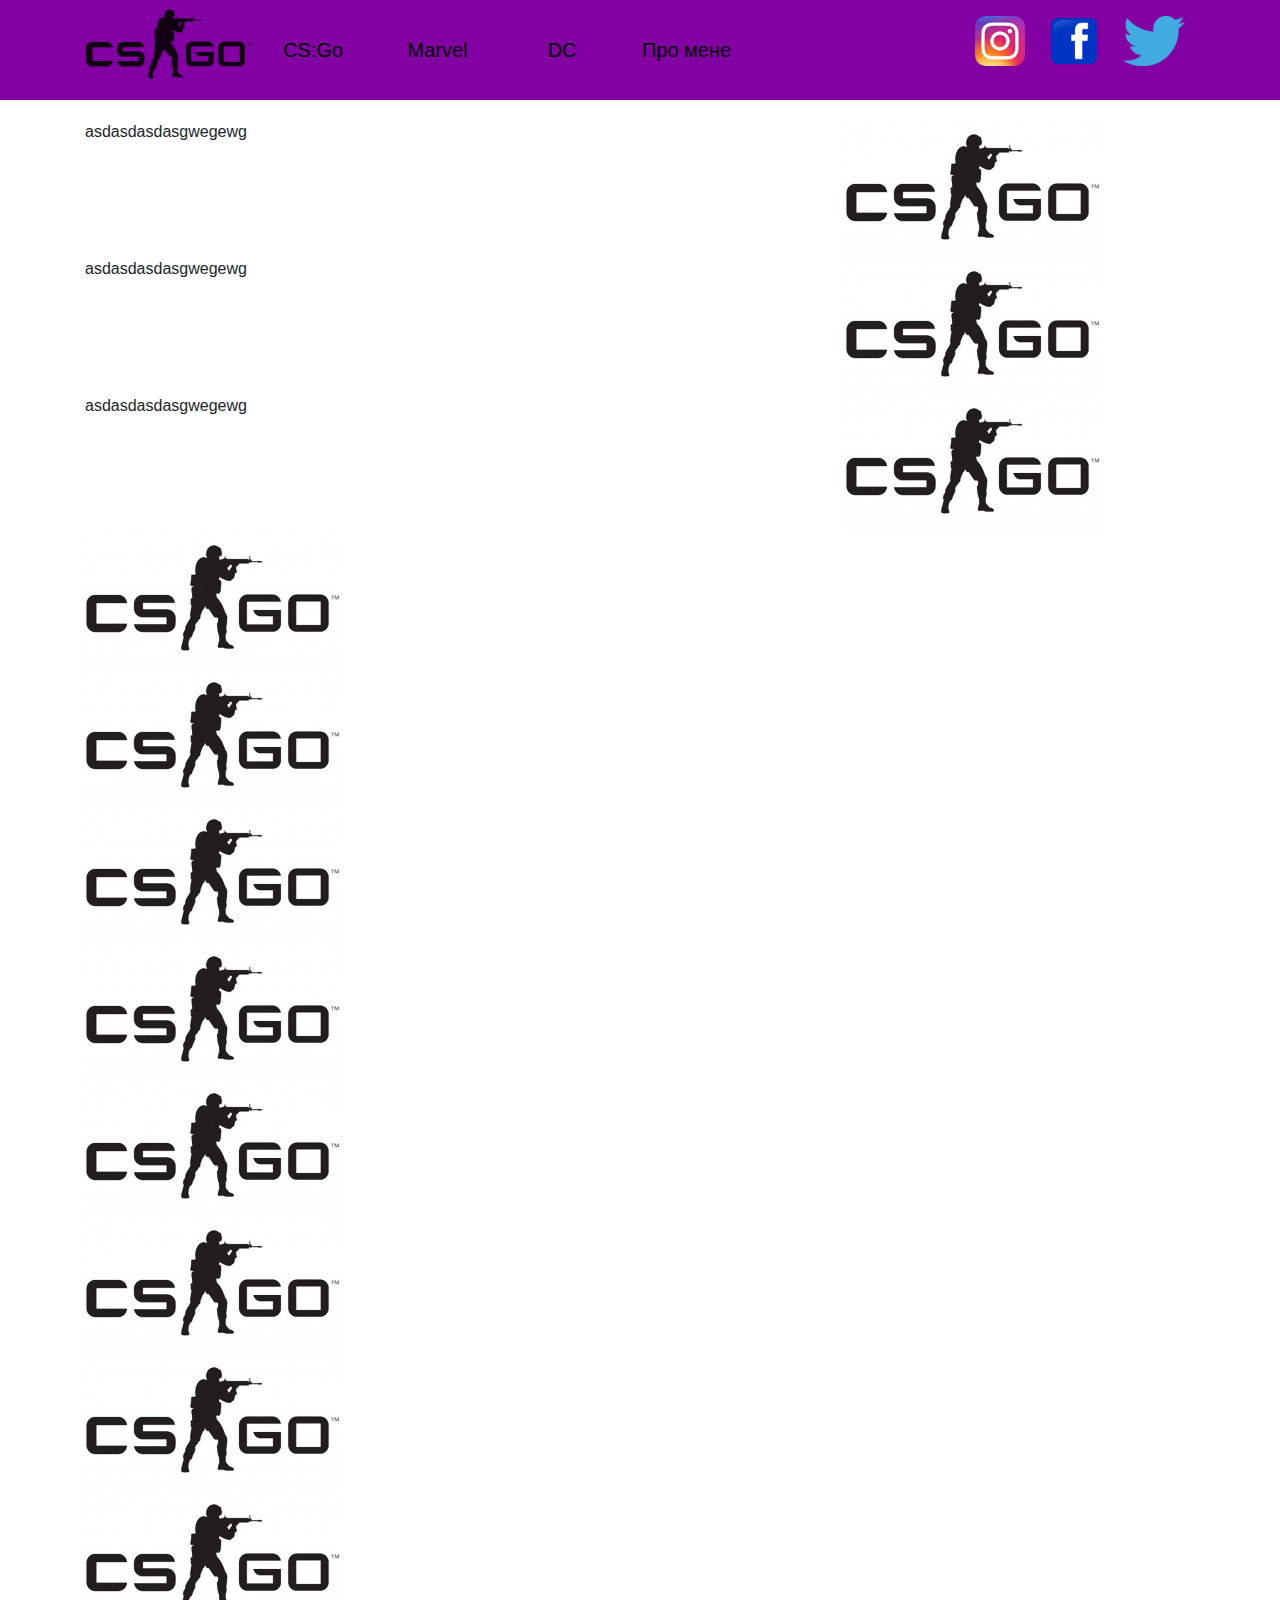
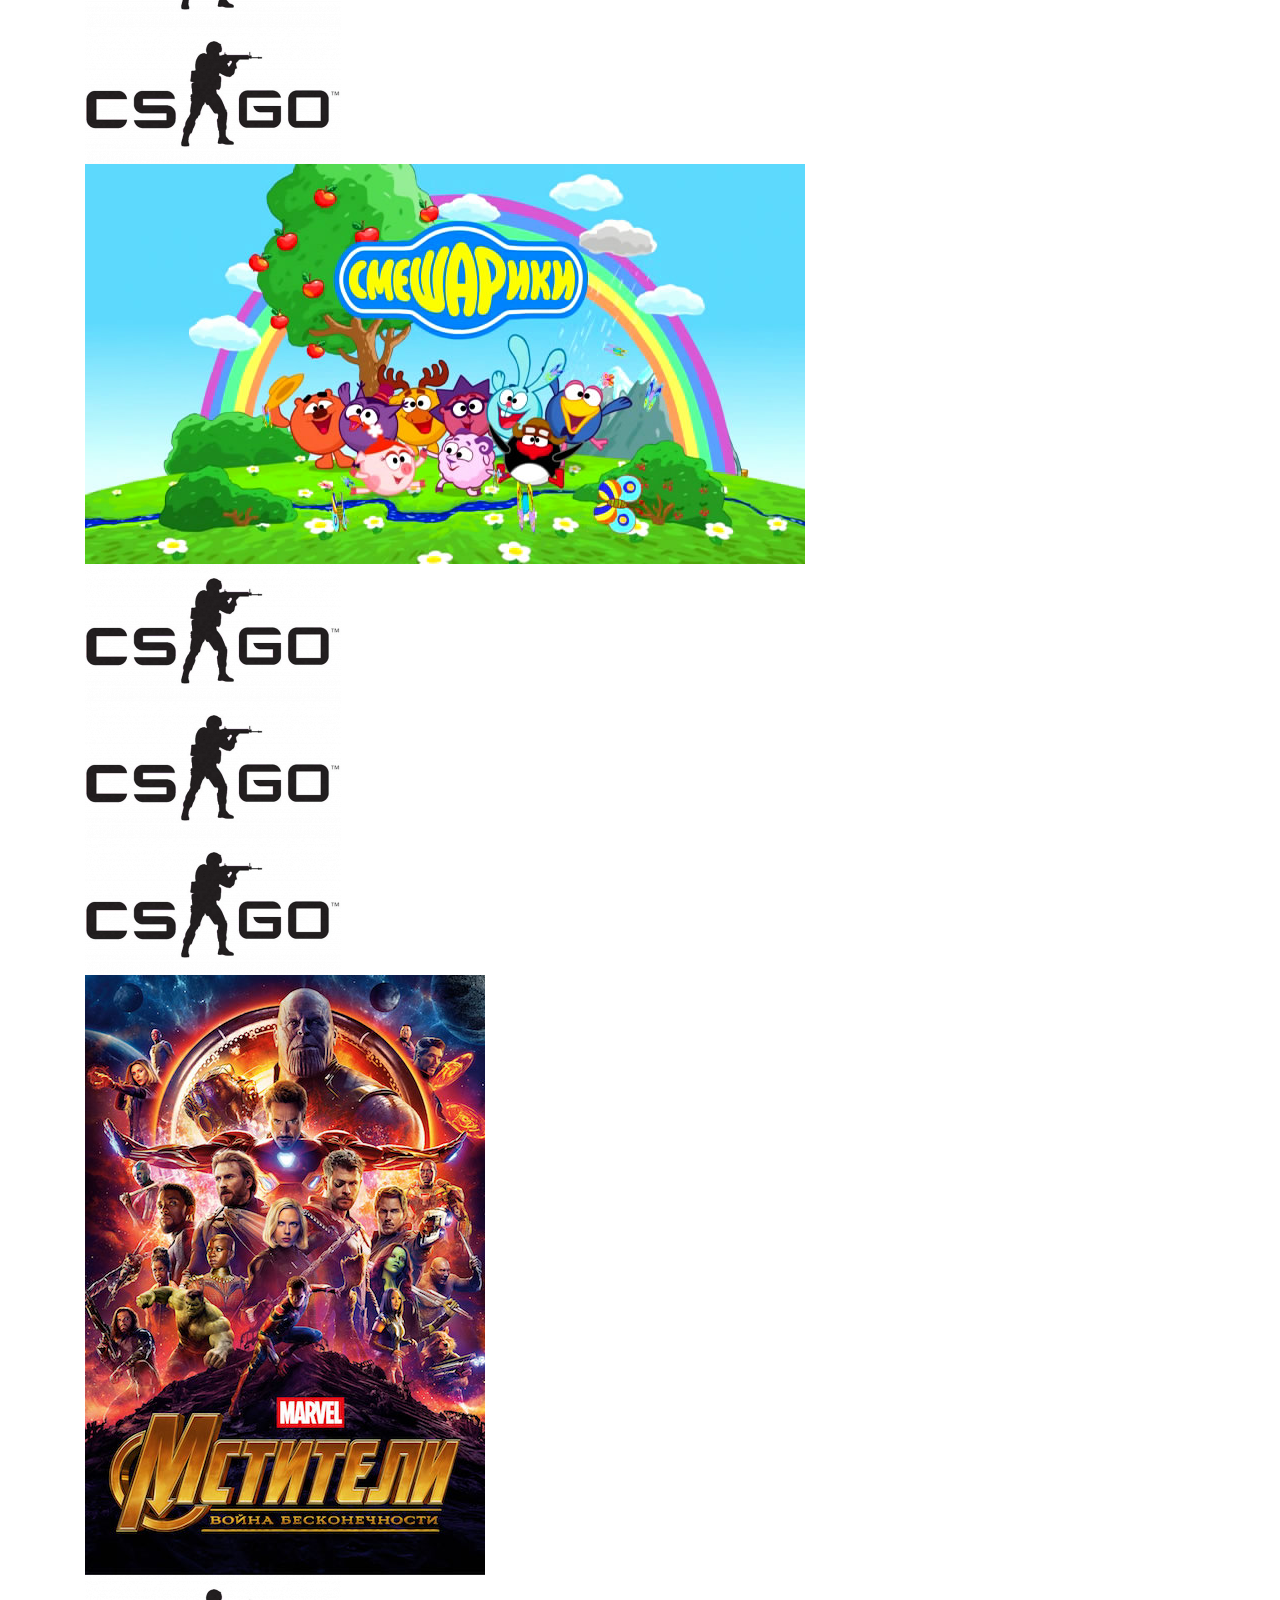
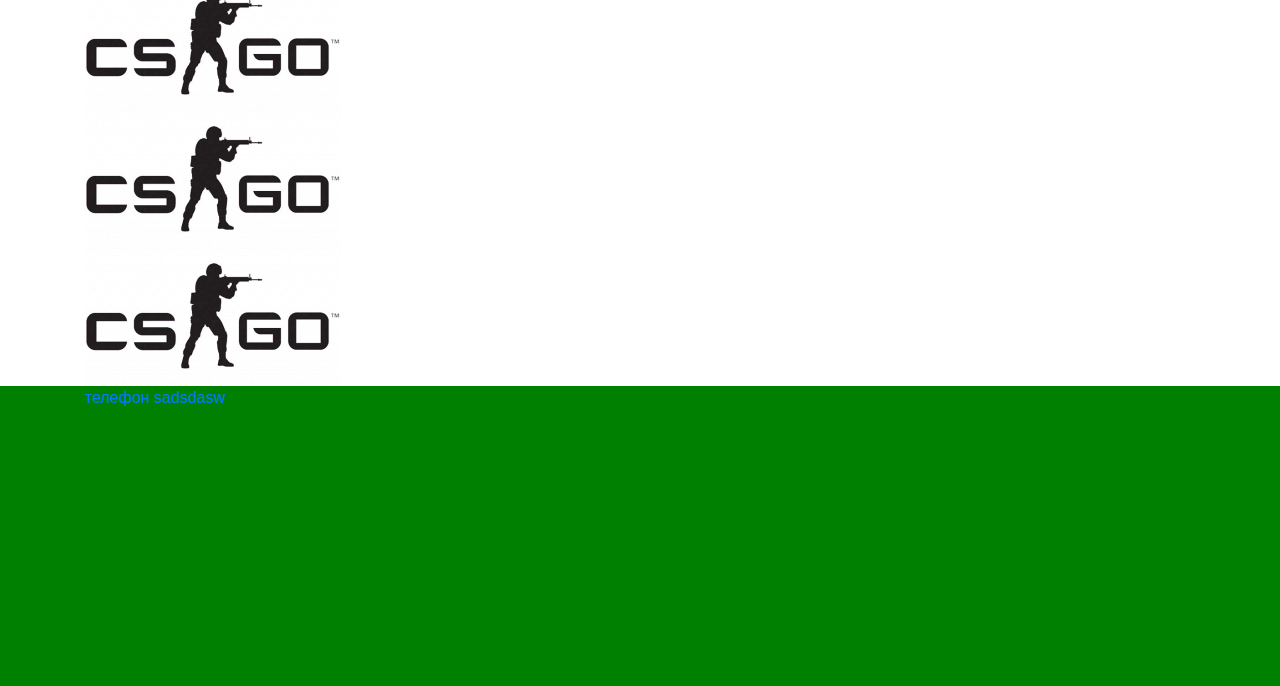
<file: index.html>
<!DOCTYPE html>
<html>
<head>
	<meta charset="utf-8">
	<title>CS</title>
	<link rel="stylesheet" href="https://stackpath.bootstrapcdn.com/bootstrap/4.4.1/css/bootstrap.min.css" integrity="sha384-Vkoo8x4CGsO3+Hhxv8T/Q5PaXtkKtu6ug5TOeNV6gBiFeWPGFN9MuhOf23Q9Ifjh" crossorigin="anonymous">
	<link rel="stylesheet" href="style/header.css">
	<link rel="stylesheet" href="style/style.css">
	<link rel="stylesheet" href="style/footer.css">
</head>
<body>
	<header>
		<div class="container clearfix">
			<h1 class="title">
				<a href="#">
					<img src="image/csgo.png">
				</a>
			</h1>
			<div class="menu">
				<div class="menu-link">
					<a href="CSGO.html">CS:Go</a>
					<div class="drop">
						
					</div>
				</div>
				<div class="menu-link">
					<a href="#Marlel">Marvel</a>
					<div class="drop">
						<a href="golovna.html#Marvel">Marvel</a>
						<a href="golovna.html#Smehariki">Смеракики</a>
						<a href="golovna.html#aaaaa">blabla</a>
						<a href="#">blabla</a>
						<a href="#">blabla</a>
					</div>
				</div>
				<div class="menu-link">
					<a href="#">DC</a>
					<div class="drop">	
					</div>
				</div>
				<div class="menu-link">
					<a href="#">Про мене</a>
					<div class="drop">
						
					</div>
				</div>
			</div>
			<div class="social-links">
				<a href="#"><img src="image/Instagram.png"></a>
				<a href="#"><img src="image/Facebook.png"></a>
				<a href="#"><img src="image/Twitter.png"></a>
			</div>
		</div>
	</header>
	<div class="vidstup"></div>



	<div class="container">
		<div class="row">
			<div class="col-md-8 hero">
				<div class="id" id="baba"></div>
				asdasdasdasgwegewg
			</div>
			<div class="col-md-4">
				<img src="image/csgo.png" alt="">
			</div>
			<div class="col-md-8 hero">
				<div class="id" id="aaaaa"></div>
				asdasdasdasgwegewg
			</div>
			<div class="col-md-4">
				<img src="image/csgo.png" alt="">
			</div>
			<div class="col-md-8 hero">
				<div class="id" id="bbbb"></div>
				asdasdasdasgwegewg
			</div>
			<div class="col-md-4">
				<img src="image/csgo.png" alt="">
			</div>
		</div>



		<div><img src="image/csgo.png" alt=""></div>
		<div><img src="image/csgo.png" alt=""></div>
		<div><img src="image/csgo.png" alt=""></div>
		<div><img src="image/csgo.png" alt=""></div>
		<div><img src="image/csgo.png" alt=""></div>
		<div><img src="image/csgo.png" alt=""></div>
		<div><img src="image/csgo.png" alt=""></div>
		<div><img src="image/csgo.png" alt=""></div>
		<div><img src="image/csgo.png" alt=""></div>
		<div class="hero">
			<div class="id" id="Smehariki"></div>
			<img src="image/Smeshariki.jpg" alt="">
		</div>
		<div><img src="image/csgo.png" alt=""></div>
		<div><img src="image/csgo.png" alt=""></div>
		<div><img src="image/csgo.png" alt=""></div>
		<div class="hero">
			<div class="id" id="Marvel"></div>
			<img src="image/Marvel.jpg" alt="">
		</div>
		<div><img src="image/csgo.png" alt=""></div>
		<div><img src="image/csgo.png" alt=""></div>
		<div><img src="image/csgo.png" alt=""></div>
	</div>
	
	<footer id="footer2">
		<div class="container">
			<div class="row">
				<div class="col-md-4">
					<a href="tel:0673834313">телефон</a>
					<a href="mailto:illyagrytskov@gmail.com">sadsdasw</a>
				</div>
				<div class="col-md-4">
					
				</div>
				<div class="col-md-4">
					
				</div>
			</div>
		</div>
	</footer>
</body>
</html>
</file>
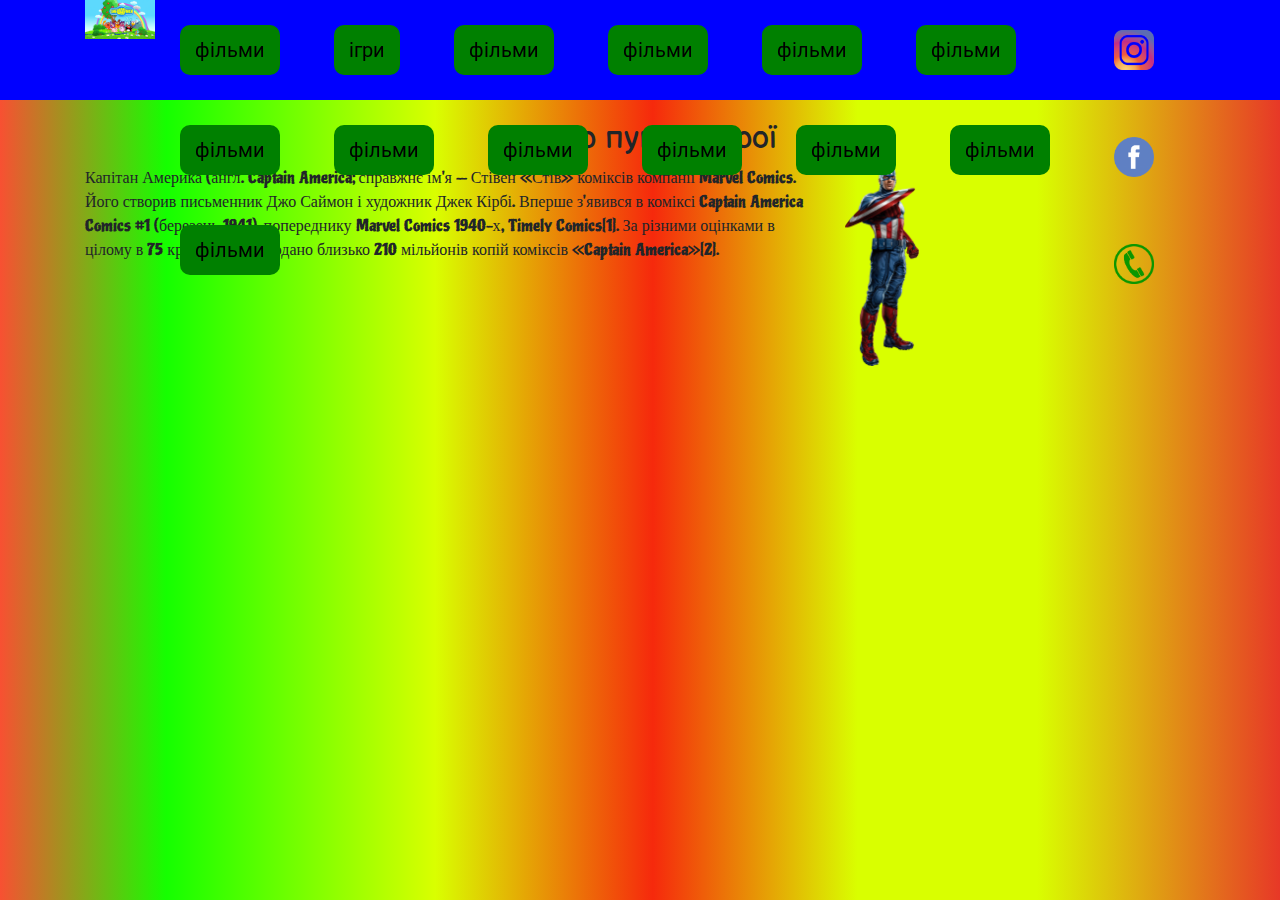
<file: Lesson5/index.html>
<!DOCTYPE html>
<html>
<head>
	<meta charset="utf-8">
	<link rel="icon" href="KEP.png" type="image/x-icon">
	<title>1811</title>
	<link href="https://fonts.googleapis.com/css2?family=Balsamiq+Sans:ital@1&family=Roboto&display=swap" rel="stylesheet">
	<link href="https://fonts.googleapis.com/css2?family=Chelsea+Market&display=swap" rel="stylesheet">
	<link href="https://fonts.googleapis.com/css2?family=Piedra&display=swap" rel="stylesheet">

	<link rel="stylesheet" href="https://stackpath.bootstrapcdn.com/bootstrap/4.4.1/css/bootstrap.min.css" integrity="sha384-Vkoo8x4CGsO3+Hhxv8T/Q5PaXtkKtu6ug5TOeNV6gBiFeWPGFN9MuhOf23Q9Ifjh" crossorigin="anonymous">
	<link rel="stylesheet" type="text/css" href="style/font-style.css">
	<link rel="stylesheet" type="text/css" href="style/header.css">
	<link rel="stylesheet" type="text/css" href="style/style.css">
</head>
<body>
	<header>
		<div class="container">
			<div class="logo">
				<a href="#">
					<img src="images/Smeshariki.jpg" alt="Логотип Смешарики">
				</a>
			</div>
			<div class="menu">
				<a href="#">фільми</a>
				<a href="index2.html">ігри</a>
				<a href="#">фільми</a>
				<a href="#">фільми</a>
				<a href="#">фільми</a>
				<a href="#">фільми</a>
				<a href="#">фільми</a>
				<a href="#">фільми</a>
				<a href="#">фільми</a>
				<a href="#">фільми</a>
				<a href="#">фільми</a>
				<a href="#">фільми</a>
				<a href="#">фільми</a>
			</div>
			<div class="social-menu">
				<a href="#"></a>
				<a href="#"></a>
				<a href="#"></a>
			</div>
		</div>
	</header>
	<div class="vidstup"></div>

	<div class="container">
		<h2>Супер пупер герої</h2>
		<div class="row">
			<div class="col-md-8">
				<p>
					Капітан Америка (англ. Captain America; справжнє ім'я — Стівен «Стів» коміксів компанії Marvel Comics. Його створив письменник Джо Саймон і художник Джек Кірбі. Вперше з'явився в коміксі Captain America Comics #1 (березень 1941), попереднику Marvel Comics 1940-х, Timely Comics[1]. За різними оцінками в цілому в 75 країнах було продано близько 210 мільйонів копій коміксів «Captain America»[2].
				</p>
			</div>
			<div class="col-md-4">
				<img class="img" src="images/KEP.png" alt="капітан америка">
			</div>
		</div>
	</div>
</body>
</html>
</file>
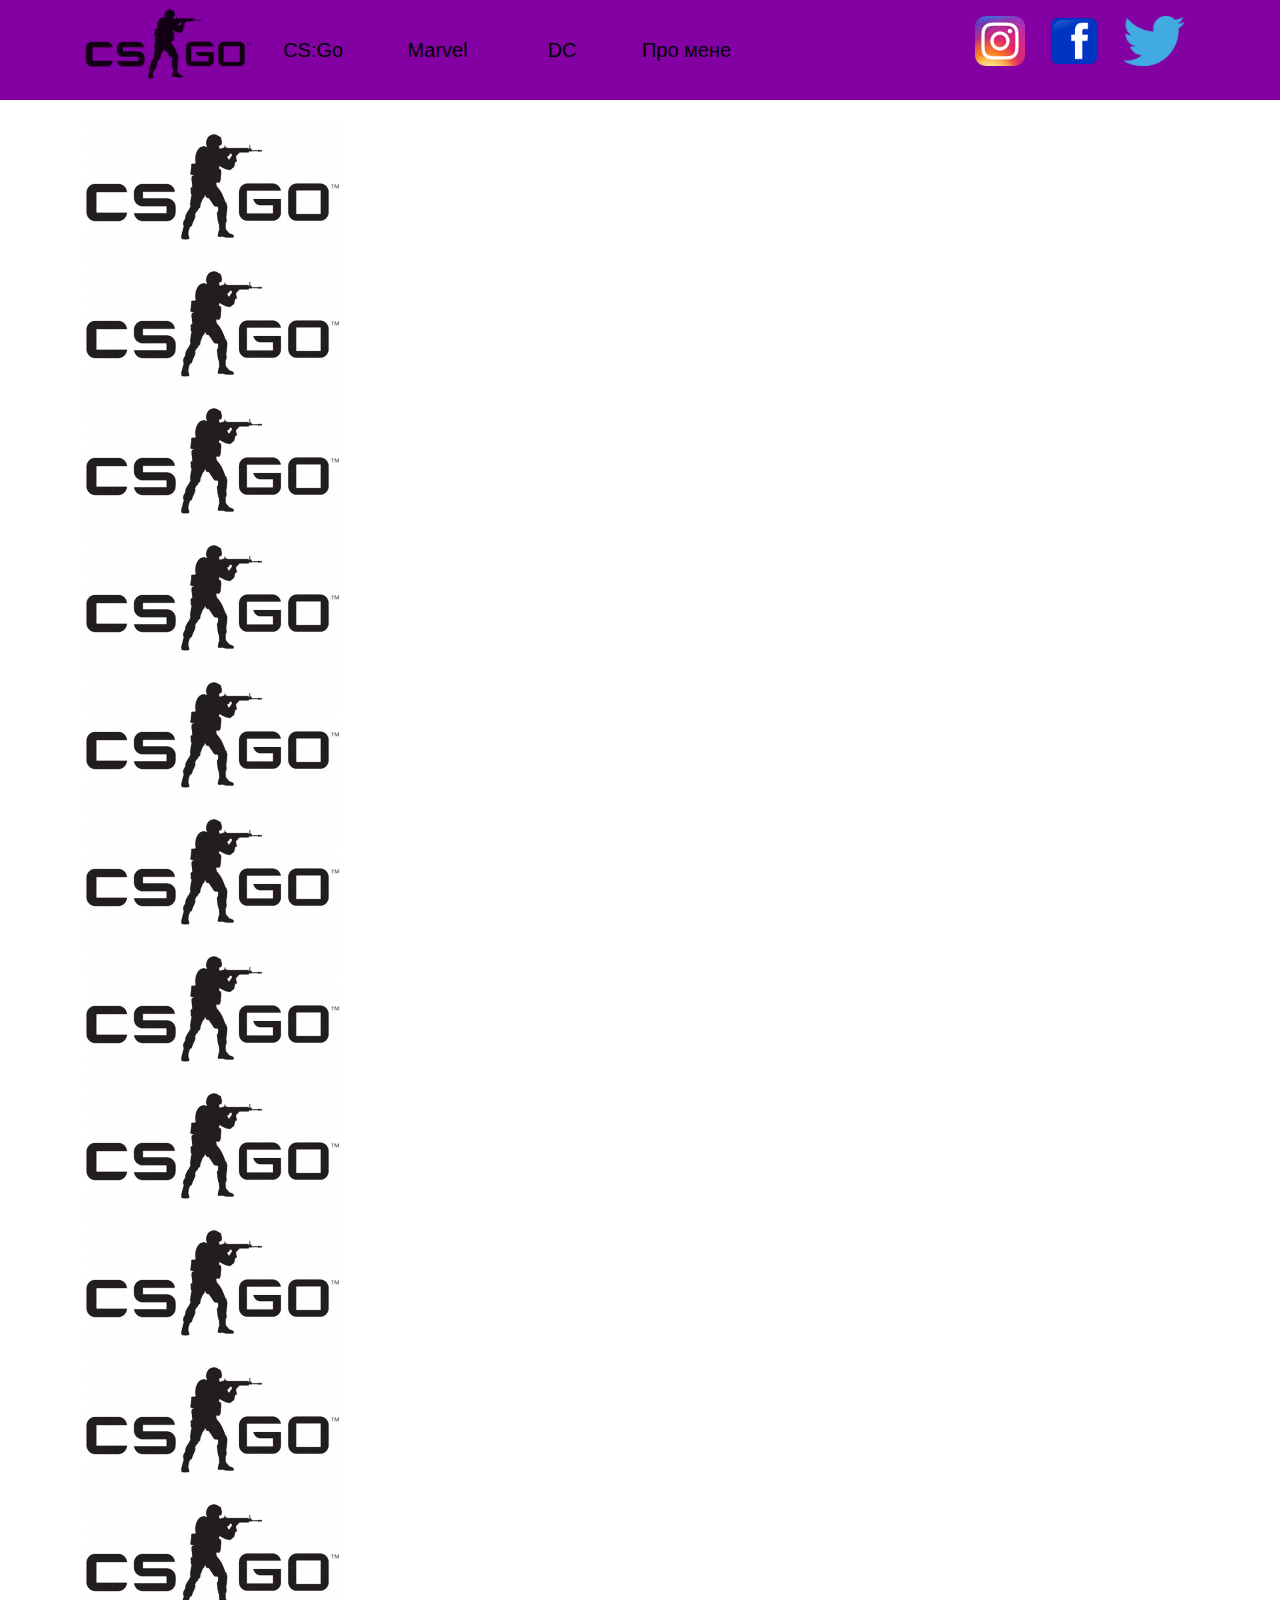
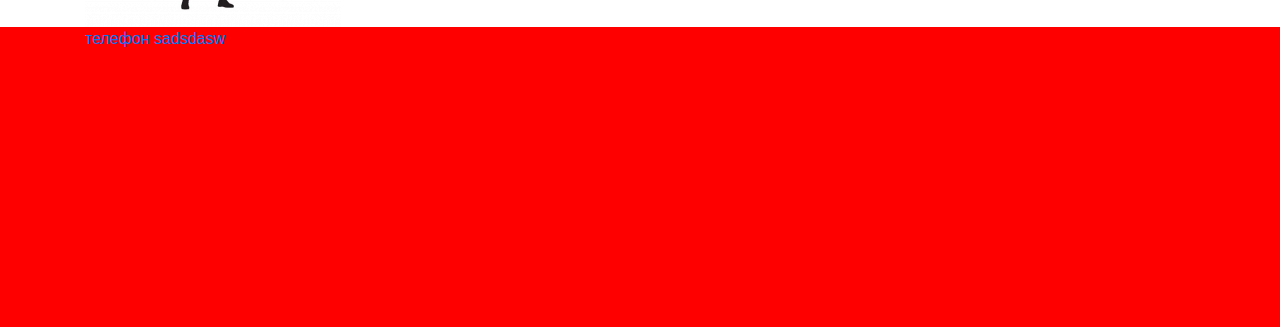
<file: CSGO.html>
<!DOCTYPE html>
<html>
<head>
	<meta charset="utf-8">
	<title>CS</title>
	<link rel="stylesheet" href="https://stackpath.bootstrapcdn.com/bootstrap/4.4.1/css/bootstrap.min.css" integrity="sha384-Vkoo8x4CGsO3+Hhxv8T/Q5PaXtkKtu6ug5TOeNV6gBiFeWPGFN9MuhOf23Q9Ifjh" crossorigin="anonymous">
	<link rel="stylesheet" href="style/header.css">
	<link rel="stylesheet" href="style/style.css">
	<link rel="stylesheet" href="style/footer.css">
</head>
<body>
	<header>
		<div class="container clearfix">
			<h1 class="title">
				<a href="index.html">
					<img src="image/csgo.png">

				</a>
			</h1>
			<div class="menu">
				<a href="#">CS:Go</a></li>
				<a href="#">Marvel</a>
				<a href="#">DC</a>
				<a href="#">Про мене</a>
			</div>
			<div class="social-links">
				<a href="#"><img src="image/Instagram.png"></a>
				<a href="#"><img src="image/Facebook.png"></a>
				<a href="#"><img src="image/Twitter.png"></a>
			</div>
		</div>
	</header>
	<div class="vidstup"></div>




	<div class="container">
		<div><img src="image/csgo.png" alt=""></div>
		<div><img src="image/csgo.png" alt=""></div>
		<div><img src="image/csgo.png" alt=""></div>
		<div><img src="image/csgo.png" alt=""></div>
		<div><img src="image/csgo.png" alt=""></div>
		<div><img src="image/csgo.png" alt=""></div>
		<div><img src="image/csgo.png" alt=""></div>
		<div><img src="image/csgo.png" alt=""></div>
		<div><img src="image/csgo.png" alt=""></div>
		<div><img src="image/csgo.png" alt=""></div>
		<div><img src="image/csgo.png" alt=""></div>
	</div>
	
	<footer id="footer1">
		<div class="container">
			<div class="row">
				<div class="col-md-4">
					<a href="tel:0673834313">телефон</a>
					<a href="mailto:illyagrytskov@gmail.com">sadsdasw</a>
				</div>
				<div class="col-md-4">
					
				</div>
				<div class="col-md-4">
					
				</div>
			</div>
		</div>
	</footer>
</body>
</html>
</file>
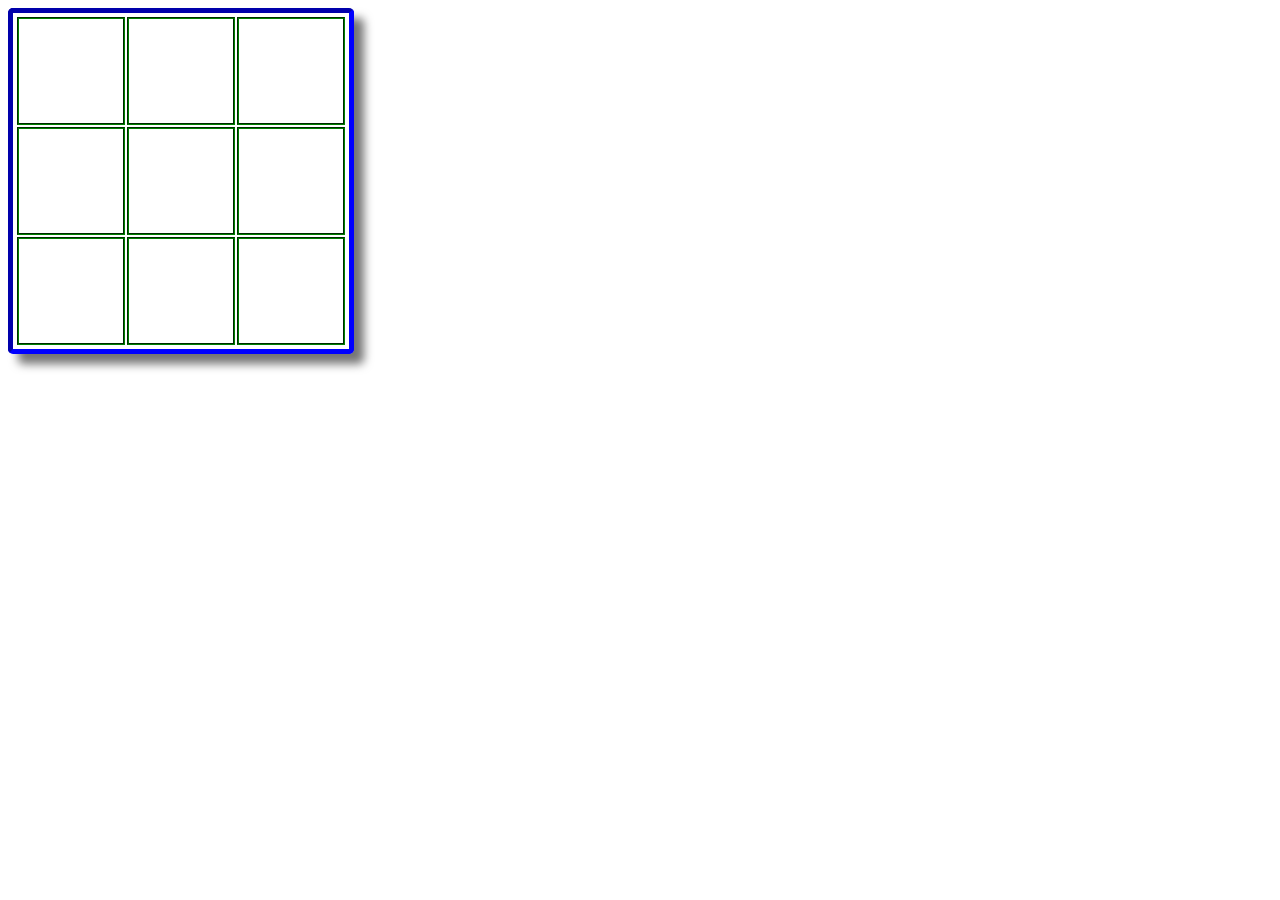
<file: game.html>
<!DOCTYPE html>
<html>
<head>
	<meta charset="utf-8">
	<title></title>
	<link rel="stylesheet" type="text/css" href="game.css">
</head>
<body>
	<table >
		<tr>
			<td onclick="step(this);" id="td0"></td>
			<td onclick="step(this);" id="td1"></td>
			<td onclick="step(this);" id="td2"></td>
		</tr>
		<tr>
			<td onclick="step(this); " id="td3"></td>
			<td onclick="step(this);" id="td4"></td>
			<td onclick="step(this);" id="td5" ></td>
		</tr>
		<tr>
			<td onclick="step(this);" id="td6"></td>
			<td onclick="step(this);" id="td7"></td>
			<td onclick="step(this);" id="td8"></td>
		</tr>
	</table>


	<script src="game.js"></script>
</body>
</html>
</file>
<file: style/header.css>
* {
	box-sizing: border-box;
	padding: 0;
	margin: 0;
}
img {
	max-width: 100%;
	max-height: 100%;
}
.clearfix:before,
.clearfix:after {
    content:"";
    display:table;
}
.clearfix:after {
    clear:both;
}
.clearfix {
    zoom:1; /* Хак для IE 6 и 7 */
}

header {
	z-index: 1000;
	position: fixed;
	background-color: #8300A3;
	width: 100%;
}
.title {
	float: left;
}
.title a {
	color: black;
}
.title a:hover {
	text-decoration: none;
}
.title img {
	height: 90px;
}
.menu {
	float: left;
}
.menu a {
	color: black;
	font-size: 20px;
	margin: 25px 10px;
	display: inline-block;
	height: 50px;
	width: 100px;
	border: 3px solid transparent;
	border-radius: 10px;
	text-align: center;
	line-height: 45px;
}
.menu a:hover {
	text-decoration: none;
	background-color: red;
	border: 3px solid black;
}
.menu-link {
	position: relative;
	display: inline-block;
}
.drop {
	position: absolute;
	display: none;
	background-color: #8300A3;
}
.menu-link:hover .drop {
	display: block;
}
.drop a {

}
.drop a:hover {
	
}



.social-links {
	float: right;
}
.social-links a {
	color: black;
	font-size: 50px;
	margin: 0 10px;
}
.social-links a:hover {
	text-decoration: none;
	cursor: help;
}
.social-links img {
	height: 50px;
}
.vidstup {
	height: 120px;
}
</file>
<file: style/style.css>
.hero {
	position: relative;
}
.id {
	display: inline-block;
	position: absolute;
	top: -300px;
}
</file>
<file: style/footer.css>
footer {
	height: 300px;
	background-color: black;
	
}
#footer1 {
	background-color: red;
}
#footer2{
	background-color: green;
}
</file>
<file: Lesson5/style/font-style.css>
h2 {
	font-family: 'Balsamiq Sans', cursive;
	text-align: center;
}

p {
	font-family: 'Piedra', cursive;
}
</file>
<file: Lesson5/style/header.css>
* {
	margin: 0;
	padding: 0;
	box-sizing: border-box;
}

img {
	max-height: 100%;
	max-width: 100%;
}
.img {
	height: 200px;
}
header {
	position: fixed;
	height: 100px;
	width: 100%;
	background-color: blue;
	z-index: 1000;
}
header .container {
	display: flex;
}
.logo {
	display: inline-block;
	flex-grow: 1;
}
.logo a {
	display: inline-block;
	height: 80px;
}
.menu {
	display: inline-block;
	flex-grow: 14;
}

/*///////////////////////*/
.menu a {
	display: inline-block;
	background-color: green;
	color: black;
	padding: 5px 10px;
	font-size: 20px;
	border: 5px solid transparent;
	border-radius: 10px;
	margin: 25px;
}
.menu a:hover {
	text-decoration: none;
	background-color: red;
	border: 5px solid black;
}
/*///////////////////////*/

.social-menu {
	display: inline-block;
	flex-grow: 1;
}


.social-menu a {
	display: inline-block;
	height: 40px;
	width: 40px;
	background-size: cover;
	margin: 30px 10px;
}
.social-menu a:nth-child(1) {
	background-image: url(../images/instagram1.png);
}
.social-menu a:nth-child(1):hover {
	background-image: url(../images/instagram.png);
}
.social-menu a:nth-child(2) {
	background-image: url(../images/facebook1.png);
}
.social-menu a:nth-child(3) {
	background-image: url(../images/tell1.png);
}


.vidstup {
	height: 120px;
}
</file>
<file: Lesson5/style/style.css>
body {
	/*background-image: url(fon.jpg);
	background-attachment: fixed;
	background-size: cover;*/
	background: rgba(248,80,50,1);
	background: -moz-linear-gradient(left, rgba(248,80,50,1) 0%, rgba(21,255,0,1) 13%, rgba(217,255,0,1) 34%, rgba(246,41,12,1) 51%, rgba(217,255,0,1) 67%, rgba(217,255,0,1) 81%, rgba(231,56,39,1) 100%);
	background: -webkit-gradient(left top, right top, color-stop(0%, rgba(248,80,50,1)), color-stop(13%, rgba(21,255,0,1)), color-stop(34%, rgba(217,255,0,1)), color-stop(51%, rgba(246,41,12,1)), color-stop(67%, rgba(217,255,0,1)), color-stop(81%, rgba(217,255,0,1)), color-stop(100%, rgba(231,56,39,1)));
	background: -webkit-linear-gradient(left, rgba(248,80,50,1) 0%, rgba(21,255,0,1) 13%, rgba(217,255,0,1) 34%, rgba(246,41,12,1) 51%, rgba(217,255,0,1) 67%, rgba(217,255,0,1) 81%, rgba(231,56,39,1) 100%);
	background: -o-linear-gradient(left, rgba(248,80,50,1) 0%, rgba(21,255,0,1) 13%, rgba(217,255,0,1) 34%, rgba(246,41,12,1) 51%, rgba(217,255,0,1) 67%, rgba(217,255,0,1) 81%, rgba(231,56,39,1) 100%);
	background: -ms-linear-gradient(left, rgba(248,80,50,1) 0%, rgba(21,255,0,1) 13%, rgba(217,255,0,1) 34%, rgba(246,41,12,1) 51%, rgba(217,255,0,1) 67%, rgba(217,255,0,1) 81%, rgba(231,56,39,1) 100%);
	background: linear-gradient(to right, rgba(248,80,50,1) 0%, rgba(21,255,0,1) 13%, rgba(217,255,0,1) 34%, rgba(246,41,12,1) 51%, rgba(217,255,0,1) 67%, rgba(217,255,0,1) 81%, rgba(231,56,39,1) 100%);
	filter: progid:DXImageTransform.Microsoft.gradient( startColorstr='#f85032', endColorstr='#e73827', GradientType=1 );
}
</file>
<file: game.css>
table{
	font-size: 80px;
	border: 5px inset blue;
	cursor:pointer;
	padding:2px;
	border-radius: 5px;
	-webkit-box-shadow: 10px 10px 10px 0px rgba(117,117,117,1);
	-moz-box-shadow: 10px 10px 10px 0px rgba(117,117,117,1);
	box-shadow: 10px 10px 10px 0px rgba(117,117,117,1);
}
td{
	border:2px groove green;
	padding:2px;
	width:100px;
	height:100px;
	text-align:center;
}
</file>
